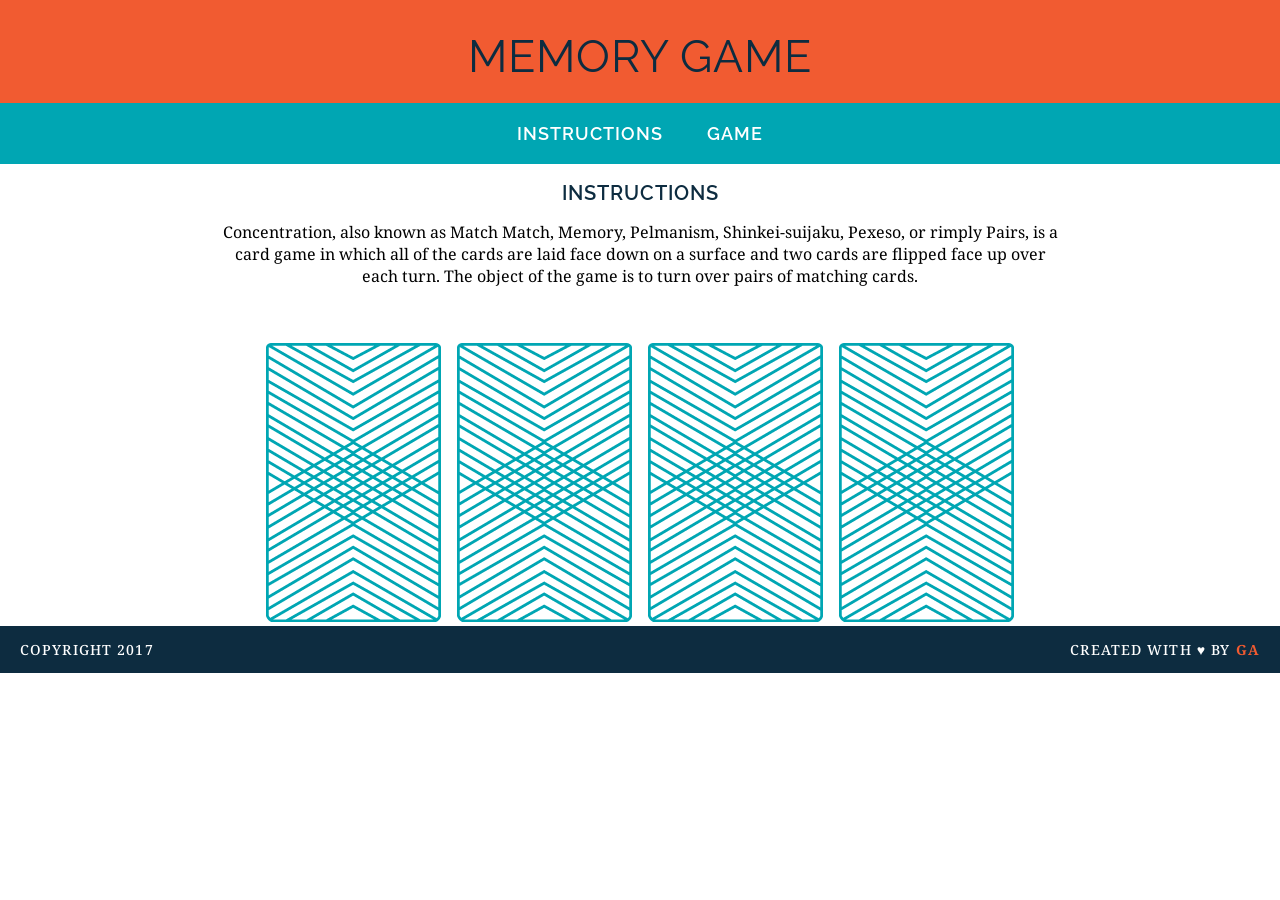
<file: memory_game/index.html>
<!DOCTYPE html>
<html>
  <head>
    <title>Memory Card Game</title>
    <link href="https://fonts.googleapis.com/css?family=Droid+Serif|Raleway:400,500,600,700" rel="stylesheet">
    <link href="css/style.css" rel="stylesheet" type="text/css">
  </head>
  <body>
    <header>
    <h1>Memory Game
    </h1>
    </header>
    <nav>
  <a href="#">Instructions</a>
  <a href="#">Game</a>
</nav>
<main>
  <h2>
      Instructions
    </h2>
    <p>
      Concentration, also known as Match Match, Memory, Pelmanism, Shinkei-suijaku, Pexeso, or rimply Pairs, is a card game in which all of the cards are laid face down on a surface and two cards are flipped face up over each turn. The object of the game is to turn over pairs of matching cards.
      </p>
<div id="game-board" class="board clearfix"></div>
</main>
<footer class = "clearfix">
 <div class= "copyright">
 <p>
    Copyright 2017
  </p>
</div>
<div class= "message"> 
  <p>
    Created with &hearts; by <span class="name">GA</span>
  </p>
</div>
</footer>
</body>
<script src="js/main.js"></script>
</html>
</file>
<file: memory_game/css/style.css>
header {
	background-color: #F15B31;
	color: #FFFFFF;
	padding: 30px 20px 20px 20px;
}
h1 {
	font-family: "Raleway", sans-serif;
	font-weight: 400;
	color:#0D2C40;
	letter-spacing: 1px;
	font-size: 45px;
	text-transform: uppercase;
	margin: 0;
}
h2 {
	font-family: "Raleway", sans-serif;
	color: #0D2C40;
	letter-spacing: 1px;
	font-weight: 600;
	font-size: 20px;
	text-transform: uppercase;
}
nav {
	background-color: #00A6B3;
	color: #FFFFFF;
	padding: 20px 0px 20px 0px;
}
p {
	font-family: "Droid Serif", seriff;
}
body {
	text-align: center;
	margin: 0;
}
main {
	width: 850px;
	margin: 0px auto 0px auto;
}
a {
	font-family: "Raleway", sans-serif;
	color: #FFFFFF;
	letter-spacing: 1px;
	font-weight: 600;
	font-size: 18px;
	text-decoration: none;
	text-transform: uppercase;
	margin: 0px 20px 0px 20px;
	border-bottom: 2px solid transparent;

}
 a:hover {
	border-color: white;

}
img {
    margin: 40px 8px 0px 8px;
}
footer {
	text-transform: uppercase;
	padding:0px 20px 0px 20px;
	background-color: #0D2C40;
	color: white;
	font-size: 14px;
	letter-spacing: .08em;
	font-weight: 500;
}
.clearfix:after {
visibility: hidden;
display: block;
content: " ";
clear: both;
height: 0;
font-size: 0;
}
.copyright {
	float:left;
}
.message {
	float: right;
}
.name {
	color: #F15B31;
	font-weight: 700;
}
</file>
